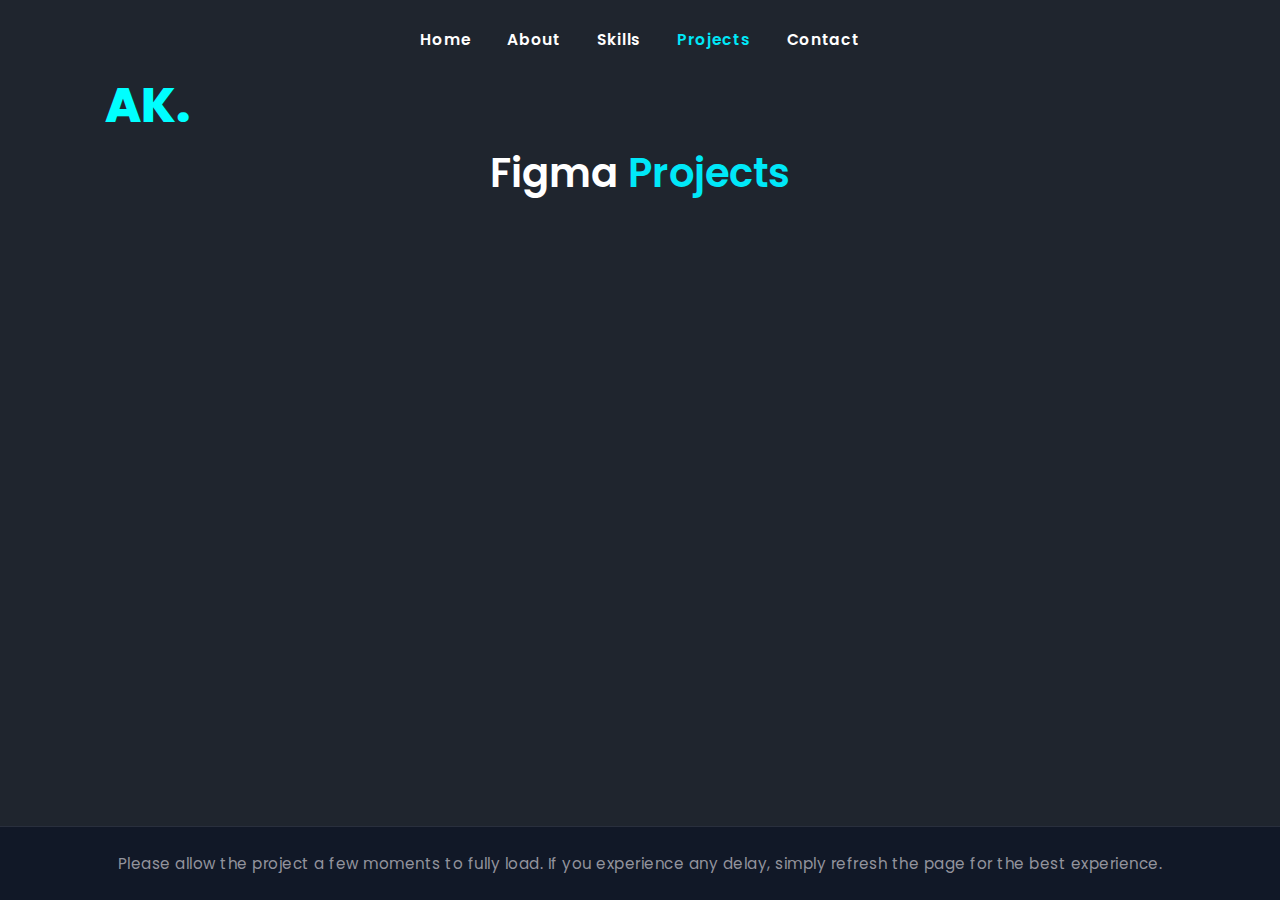
<file: figma-projects.html>
<!DOCTYPE html>
<html lang="en">
<head>
    <meta charset="UTF-8">
    <meta http-equiv="X-UA-Compatible" content="IE=edge">
    <meta name="viewport" content="width=device-width, initial-scale=1.0">
    <title>Figma Projects | Portfolio</title>
    <link rel="stylesheet" href="style.css">
    <link rel="stylesheet" href="https://cdn.jsdelivr.net/npm/bootstrap-icons@1.10.5/font/bootstrap-icons.css">
</head>
<body>

    <!-- Header -->
    <header>
        <div class="logo">
  <a href="home.html">AK.</a>
        </div>
        <input type="checkbox" id="click">
        <label for="click" class="mainicon">
            <div class="menu">
                <i class="bi bi-list"></i>
            </div>
        </label>
        <nav>
            <a href="index.html">Home</a>
            <a href="about.html">About</a>
            <a href="skills.html">Skills</a>
            <a href="projects.html" class="active">Projects</a>
            <a href="contact.html">Contact</a>
        </nav>
    </header>

    <!-- Figma Projects Section -->
    <section class="projects-section">
        <h1 class="section-title">Figma <span>Projects</span></h1>

        <div class="projects-container">
            <!-- Project 1 -->
            <div class="project-box fade-up">
                <img src="figma.PNG" alt="Figma Project 1">
                <a href="https://www.figma.com/design/TPPCsrTgNS9dcbNMrK1Z71/FOOD-PANDA?node-id=0-1&t=kccKrkIP4dPwkmQG-1" target="_blank" class="demo-btn">Live Demo</a>
            </div>

            <!-- Project 2 -->
            <div class="project-box fade-up">
                <img src="figma2.PNG" alt="Figma Project 2">
                <a href="https://www.figma.com/design/To5kcNADOPX8WsRXirO7UB/Untitled?node-id=0-1&t=xljPSRqSXHRpjWVk-1" target="_blank" class="demo-btn">Live Demo</a>
            </div>
        </div>
    </section>

    <!-- Footer -->
<footer class="footer">
    <p>Please allow the project a few moments to fully load.  
       If you experience any delay, simply refresh the page for the best experience.</p>
</footer>


    <script>
        document.addEventListener("DOMContentLoaded", function () {
            document.body.classList.add("fade-in");
        });
    </script>

</body>
</html>
</file>
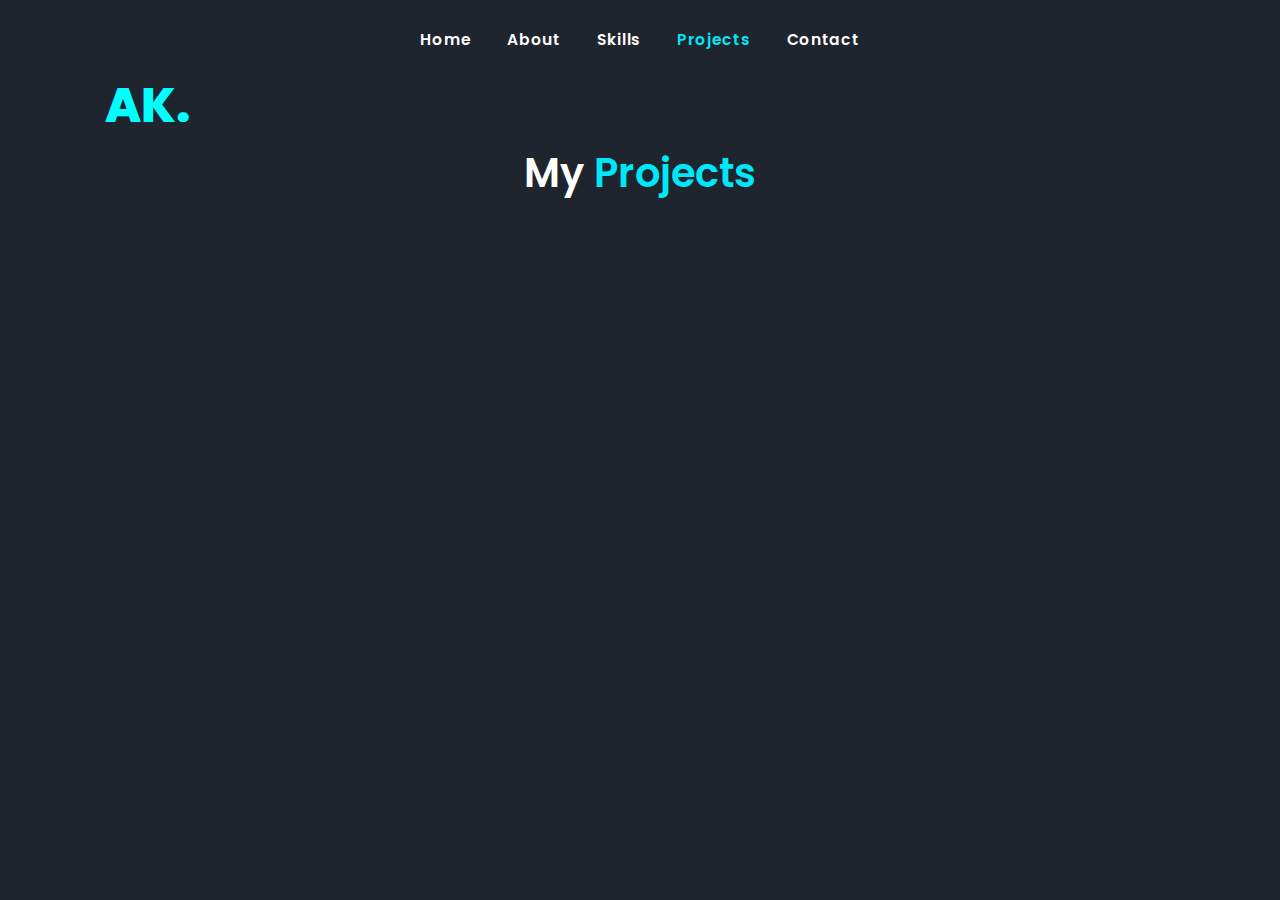
<file: projects.html>
<!DOCTYPE html>
<html lang="en">
<head>
    <meta charset="UTF-8">
    <meta http-equiv="X-UA-Compatible" content="IE=edge">
    <meta name="viewport" content="width=device-width, initial-scale=1.0">
    <title>Projects | Portfolio</title>
    <link rel="stylesheet" href="style.css">
    <link rel="stylesheet" href="https://cdn.jsdelivr.net/npm/bootstrap-icons@1.10.5/font/bootstrap-icons.css">
</head>
<body>

    <!-- Header -->
    <header>
        <div class="logo">
            <a href="#">AK.</a>
        </div>
        <input type="checkbox" id="click">
        <label for="click" class="mainicon">
            <div class="menu">
                <i class="bi bi-list"></i>
            </div>
        </label>
        <nav>
            <a href="home.html">Home</a>
            <a href="about.html">About</a>
            <a href="skills.html">Skills</a>
            <a href="projects.html" class="active">Projects</a>
            <a href="contact.html">Contact</a>
        </nav>
    </header>

    <!-- Projects Section -->
    <section class="projects-section">
        <h1 class="section-title">My <span>Projects</span></h1>

        <div class="projects-container">
            <!-- Figma Projects -->
            <div class="project-box fade-up">
                <img src="figma.PNG" alt="Figma Projects Thumbnail">
                <p style="color: aliceblue;">Figma Projects</p>
                <br>
                <a href="figma-projects.html" class="demo-btn">Show</a>
            </div>

            <!-- Frontend Projects -->
            <div class="project-box fade-up">
                <img src="fe.PNG" alt="Frontend Projects Thumbnail">
                <p style="color: aliceblue;" >Front-End Projects</p>
                <br>
                <a href="frontend-projects.html" class="demo-btn">Show</a>
            </div>

            <!-- Full Stack Projects -->
            <div class="project-box fade-up">
                <img src="UserP.PNG" alt="Full Stack Projects Thumbnail">
                <p style="color: aliceblue;">Full-Stack Projects</p>
                <br>
                <a href="fullstack-projects.html" class="demo-btn">Show</a>
            </div>
        </div>
    </section>

    <!-- Page Transition Script -->
    <script>
        document.addEventListener("DOMContentLoaded", function () {
            document.body.classList.add("fade-in");

            const links = document.querySelectorAll("a[href]");
            links.forEach(link => {
                const href = link.getAttribute("href");
                if (
                    href &&
                    !href.startsWith("http") &&
                    !href.startsWith("#") &&
                    !link.hasAttribute("target")
                ) {
                    link.addEventListener("click", function (e) {
                        e.preventDefault();
                        const destination = this.href;
                        document.body.classList.remove("fade-in");
                        document.body.classList.add("fade-out");
                        setTimeout(() => {
                            window.location.href = destination;
                        }, 400);
                    });
                }
            });
        });
    </script>

</body>
</html>
</file>
<file: style.css>
/* style.css */

/* Import Google Font */
@import url('https://fonts.googleapis.com/css2?family=Poppins:wght@100;200;300;400;500;600;700;800&display=swap');

* {
    margin: 0;
    padding: 0;
    box-sizing: border-box;
}

/* Smooth page transition */
body {
    font-family: 'Poppins', sans-serif;
    max-height: 100vh;
    background-color: #1F252E;

    opacity: 0;
    transition: opacity 0.4s ease;
}

body.fade-in {
    opacity: 1;
}

body.fade-out {
    opacity: 0;
}

/* Header/Nav */
header {
    padding: 1.7rem 1rem;
    background-color: transparent;
    display: flex;
    justify-content: space-between;
    max-width: 80%;
    margin: auto;
    align-items: center;
}

/* Logo Container */
.logo {
    position: absolute;
    top: 70px;
    left: 30px;
    font-size: 3.0rem; /* Larger size for logo */
    font-weight: 800;
    margin-left: 75px; /* Adjust this to match the text alignment */
    /* margin-top: 10px; */
    z-index: 1000;
}

/* Logo Link */
.logo a {
    color: #00ffff; /* Cyan hover */
    text-decoration: none;
    transition: color 0.3s ease, transform 0.3s ease;
    display: inline-block;
}

/* Hover Effect */
.logo a:hover {
    color: #00b3b3; /* Cyan hover */
    transform: scale(1.05); /* Slight scale animation */
}

/* Responsive Design */
@media screen and (max-width: 768px) {
    .logo {
        font-size: 2rem;
        top: 15px;
        left: 20px;
    }
}


nav a {
    color: #fff;
    text-decoration: none;
    font-size: .97rem;
    font-weight: 600;
    letter-spacing: .7px;
    padding: 0.4rem 1rem;
    transition: all 0.3s ease;
}

nav a.active,
nav a:hover {
    color: #00E8F8;
    border-radius: 1rem;
    transition: all .3s ease-in-out;
}

#click {
    display: none;
}

.menu i {
    color: #00E8F8;
}

.menu {
    display: none;
}

/* Section */
section {
    margin: 2rem 8.5rem;
}

/* Home Page Main Section */
.main {
    display: flex;
    flex-wrap: wrap;
    justify-content: space-between;
    align-items: center;
    margin: 5rem auto;
}

.main h1 {
    font-size: 2.5rem;
    font-weight: 600;
    color: #fff;
}

.main p {
    margin-top: 1rem;
    font-size: .98rem;
    color: #fff;
}

.social {
    display: flex;
    flex-wrap: wrap;
    gap: 1.4rem;
    margin-top: 1.7rem;
}

.social a {
    color: #00E8F8;
    font-size: 1rem;
    border: 1.6px solid #00E8F8;
    border-radius: 50%;
    padding: .35rem;
    text-align: center;
    width: 26px;
    transition: all 0.3s ease-in-out;
}

.social a:hover {
    color: #1F252E;
    background-color: #00E8F8;
    box-shadow: 0 0 20px #00E8F8;
}

.main h1 span:nth-child(1) {
    font-size: 1.5rem;
}

.main h1 span:nth-child(2) {
    color: #00E8F8;
}

.images {
    background-image: url(/img/graph5.png);
    background-repeat: no-repeat;
    background-position: 0 -75px;
    box-shadow: 0px 16px 4px -10px #00E8F8;
    width: 528px;
    background-size: cover;
}

.images img {
    width: 100%;
}

/* About Page Specific */
.about-content {
    display: flex;
    flex-wrap: wrap;
    justify-content: space-between;
    align-items: center;
    margin: 5rem auto;
    gap: 2rem;
}

.about-text {
    color: #fff;
    flex: 1;
}

.about-text h1 {
    font-size: 2.5rem;
    font-weight: 600;
    margin-bottom: 1rem;
}

.about-text span {
    color: #00E8F8;
}

.about-text p {
    font-size: 1rem;
    line-height: 1.8;
    margin-top: 1rem;
}

.about-image {
    flex: 1;
    background-image: url(/img/graph5.png);
    background-repeat: no-repeat;
    background-position: 0 -75px;
    box-shadow: 0px 16px 4px -10px #00E8F8;
    width: 528px;
    background-size: cover;
}

.about-image img {
    width: 100%;
}

/* Optional Element Animations */
.fade-up {
    opacity: 0;
    transform: translateY(20px);
    animation: fadeUp 0.6s ease forwards;
}

.fade-up-delay {
    opacity: 0;
    transform: translateY(30px);
    animation: fadeUp 0.6s ease forwards;
    animation-delay: 0.3s;
}

@keyframes fadeUp {
    to {
        opacity: 1;
        transform: translateY(0);
    }
}

/* Responsive */
@media only screen and (max-width:480px) {
    .menu {
        display: block;
        font-size: 1.5rem;
        font-weight: bold;
        color: #244D61;
    }

    header {
        padding: 0.7rem 1rem;
        align-items: center;
        max-width: 100%;
    }

    nav {
        position: absolute;
        display: grid;
        top: 75px;
        text-align: center;
        background-color: #1F252E;
        left: -100%;
        z-index: 1;
        width: 100%;
    }

    #click:checked~nav {
        left: 0%;
        transition: all 0.3s ease;
    }

    section {
        margin: 1rem 1.5rem;
    }

    .main,
    .about-content {
        flex-direction: column;
    }

    .images,
    .about-image {
        width: 100%;
    }

}

/* Projects Page */
.projects-section {
    margin: 4rem 8.5rem;
    text-align: center;
}

.section-title {
    color: #fff;
    font-size: 2.5rem;
    font-weight: 600;
    margin-bottom: 3rem;
}

.section-title span {
    color: #00E8F8;
}

.projects-container {
    display: flex;
    gap: 2rem;
    justify-content: center;
    flex-wrap: wrap;
}

.project-box {
    background-color: #2c3e50;
    border-radius: 10px;
    box-shadow: 0px 6px 12px rgba(0, 232, 248, 0.2);
    padding: 1rem;
    max-width: 300px;
    width: 100%;
    transition: transform 0.3s ease, box-shadow 0.3s ease;
}

.project-box:hover {
    transform: translateY(-5px);
    box-shadow: 0px 10px 20px rgba(0, 232, 248, 0.3);
}

.project-box img {
    width: 100%;
    border-radius: 6px;
    margin-bottom: 1rem;
}

.demo-btn {
    display: inline-block;
    padding: 0.6rem 1.2rem;
    background-color: #00E8F8;
    color: #1F252E;
    font-weight: 600;
    border-radius: 5px;
    text-decoration: none;
    transition: background-color 0.3s ease;
}

.demo-btn:hover {
    background-color: #00c6d1;
}

/* Responsive */
@media only screen and (max-width: 768px) {
    .projects-section {
        margin: 2rem 1.5rem;
    }

    .projects-container {
        flex-direction: column;
        align-items: center;
    }

    .project-box {
        max-width: 100%;
    }
}
/* Footer Styling */
html, body {
    height: 100%;
    display: flex;
    flex-direction: column;
}

.projects-section {
    flex: 1; /* pushes footer to bottom */
}

.footer {
    text-align: center;
    padding: 25px 15px;
    margin-top: 40px;
    border-top: 1px solid rgba(255, 255, 255, 0.1);
    background-color: #111827;
}


.footer p {
    color: #a1a1aa;
    font-size: 0.95rem;
    letter-spacing: 0.5px;
    opacity: 0.9;
    transition: color 0.3s ease;
}

.footer p:hover {
    color: #00e5ff;
}

.project .buttons {
  display: flex;
  gap: 10px;
  margin-top: 10px;
}

.project .btn {
  display: inline-block;
  padding: 10px 18px;
  border-radius: 6px;
  font-weight: 600;
  text-decoration: none;
  color: #fff;
  transition: background 0.3s ease, transform 0.2s ease;
}

.project .btn.admin {
  background: #ff6b6b; /* red-ish for admin */
}

.project .btn.user {
  background: #1dd1a1; /* green-ish for user */
}

.project .btn:hover {
  transform: translateY(-3px);
  opacity: 0.9;
}

/* Projects container */
.projects {
  display: flex;
  flex-wrap: wrap;
  justify-content: center;
  gap: 20px;
  padding: 20px;
}

/* Individual project card */
.project {
  background: #2c2f33;
  border-radius: 10px;
  padding: 15px;
  width: 280px; /* default card size */
  text-align: center;
  box-shadow: 0px 4px 10px rgba(0,0,0,0.3);
  transition: transform 0.3s ease;
}

.project:hover {
  transform: translateY(-5px);
}

/* Thumbnail */
.project img {
  max-width: 100%;
  border-radius: 8px;
  margin-bottom: 10px;
}

/* Buttons */
.project .buttons {
  display: flex;
  justify-content: center;
  gap: 10px;
  flex-wrap: wrap; /* allow stacking on small screens */
}

.project .btn {
  flex: 1; /* let buttons resize equally */
  min-width: 100px;
  padding: 10px 12px;
  border-radius: 6px;
  font-weight: 600;
  text-decoration: none;
  color: #fff;
  text-align: center;
  transition: background 0.3s ease, transform 0.2s ease;
}

/* Different colors for admin/user */
.project .btn.admin {
  background: #ff6b6b;
}

.project .btn.user {
  background: #1dd1a1;
}

.project .btn:hover {
  transform: translateY(-3px);
  opacity: 0.9;
}

/* Responsive breakpoints */
@media (max-width: 768px) {
  .project {
    width: 100%; /* full width on tablets & smaller */
    max-width: 350px;
  }

  .project .buttons {
    flex-direction: column;
    gap: 8px;
  }

  .project .btn {
    width: 100%; /* buttons stretch full width */
  }
}

@media (max-width: 480px) {
  .projects {
    gap: 15px;
  }

  .project {
    padding: 12px;
    max-width: 300px;
  }

  .project img {
    border-radius: 6px;
  }
}

.p:hover {
  transform: translateY(-5px);
}
</file>
